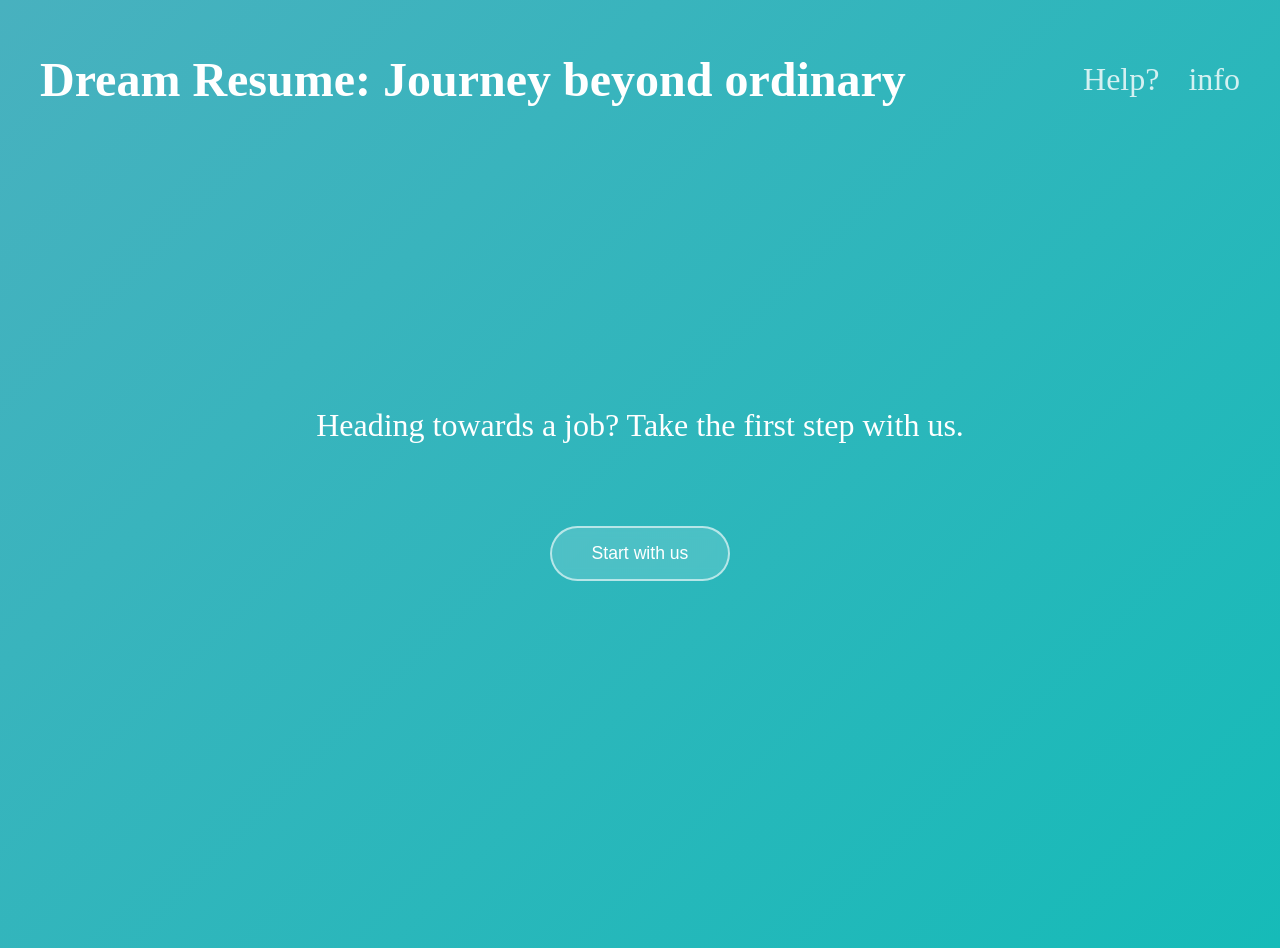
<file: index.html>
<!DOCTYPE html>
<html lang="en">

<head>
    <meta charset="UTF-8">
    <meta name="viewport" content="width=device-width, initial-scale=1.0">
    <title>Dream Resume</title>
    <link rel="stylesheet" href="../css/common.css">
    <link href="../css/index.css" rel="stylesheet">
</head>

<body>

    <header>
        <h1>Dream Resume: Journey beyond ordinary</h1>
        <nav>
            <a href="#">Help?</a>
            <a href="#">info</a>
        </nav>
    </header>
    <main>
        <div class="intro">
            <p>Heading towards a job? Take the first step with us.</p>
            <button class="start">Start with us</button>
        </div>
    </main>
    <audio id="buttonClick" src="../audio/buttonClick.wav" preload="auto"></audio>

    <script>

        document.addEventListener("click", function (e) {
            if (e.target.tagName == "BUTTON") {
                let buttonAudio = document.getElementById("buttonClick");
                buttonAudio.currentTime = 0;
                buttonAudio.play();
            }
        });
        let start = document.getElementsByClassName("start")[0];
        function goGenderPage() {
            window.location.href = "gender.html";
        }
        start.onclick = goGenderPage;
    </script>
</body>

</html>
</file>
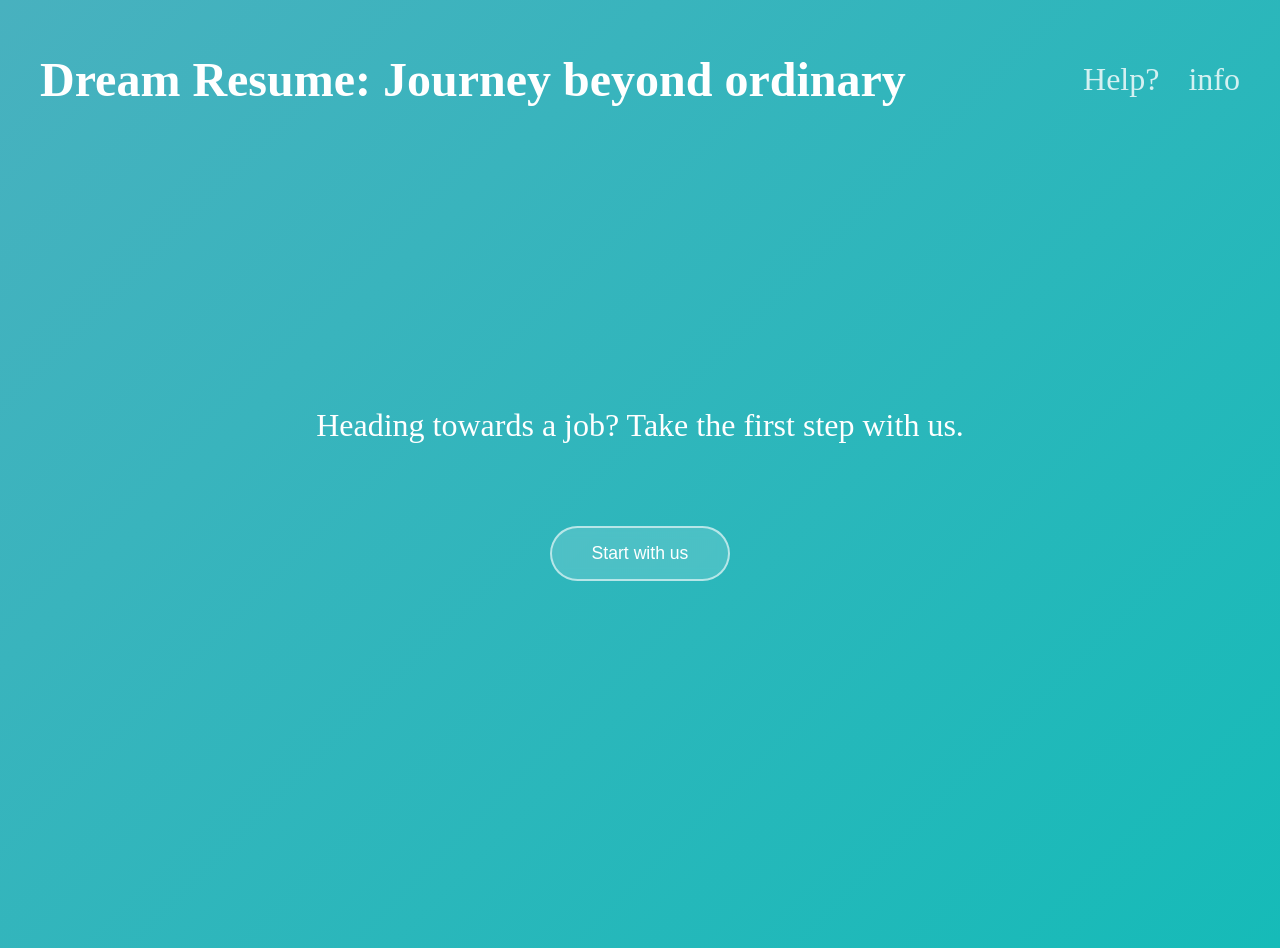
<file: home.html>
<!DOCTYPE html>
<html lang="en">

<head>
    <meta charset="UTF-8">
    <meta name="viewport" content="width=device-width, initial-scale=1.0">
    <title>Dream Resume</title>
    <link rel="stylesheet" href="../css/common.css">
    <link href="../css/index.css" rel="stylesheet">
</head>

<body>

    <header>
        <h1>Dream Resume: Journey beyond ordinary</h1>
        <nav>
            <a href="#">Help?</a>
            <a href="#">info</a>
        </nav>
    </header>
    <main>
        <div class="intro">
            <p>Heading towards a job? Take the first step with us.</p>
            <button class="start">Start with us</button>
        </div>
    </main>
    <audio id="buttonClick" src="../audio/buttonClick.wav" preload="auto"></audio>

    <script>

        document.addEventListener("click", function (e) {
            if (e.target.tagName == "BUTTON") {
                let buttonAudio = document.getElementById("buttonClick");
                buttonAudio.currentTime = 0;
                buttonAudio.play();
            }
        });
        let start = document.getElementsByClassName("start")[0];
        function goGenderPage() {
            window.location.href = "gender.html";
        }
        start.onclick = goGenderPage;
    </script>
</body>

</html>
</file>
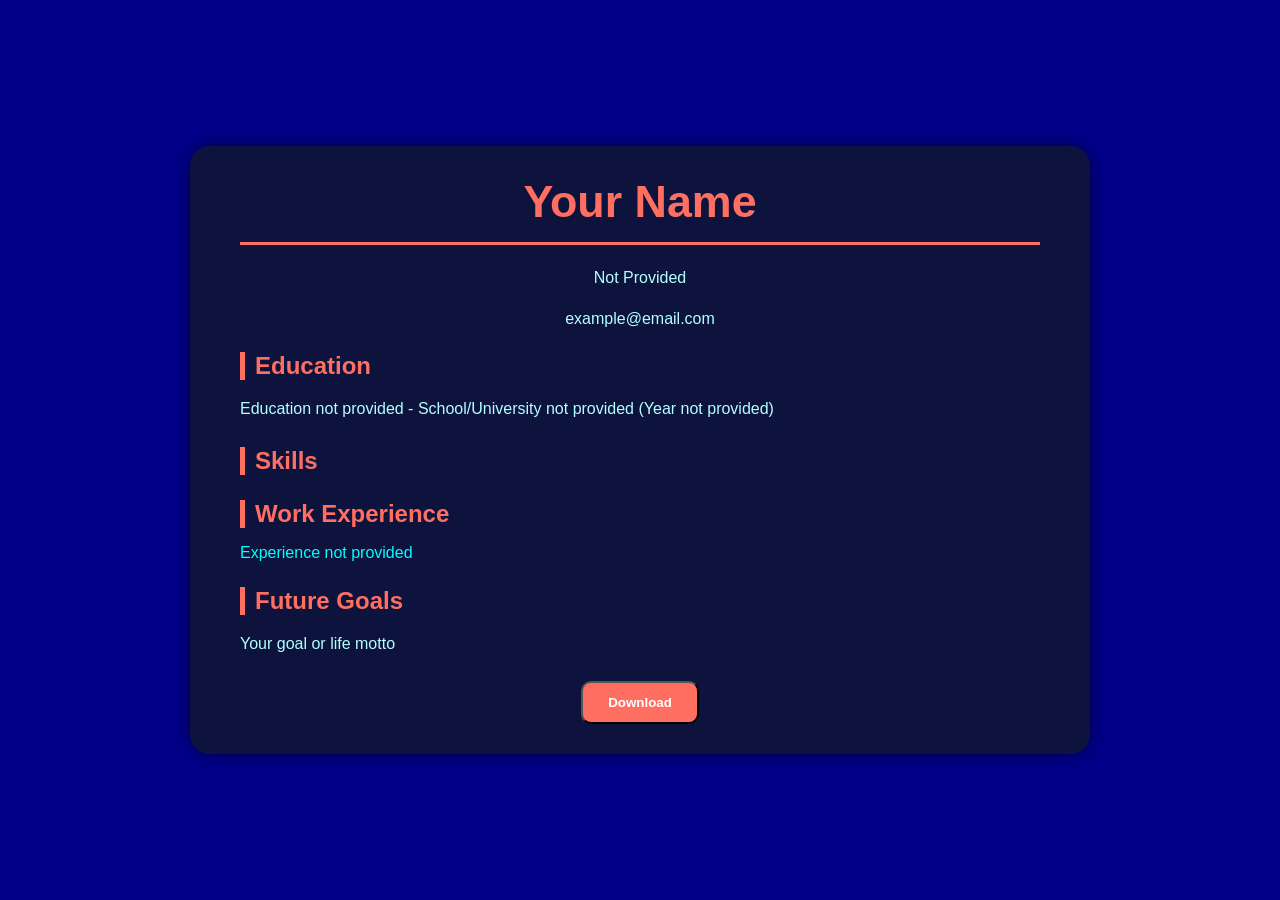
<file: html/resume.html>
<!DOCTYPE html>
<html lang="en">

<head>
    <meta charset="UTF-8">
    <meta name="viewport" content="width=device-width, initial-scale=1.0">
    <title>Dream Resume</title>
    <link rel="stylesheet" href="../css/resume.css">
</head>

<body>
    <main class="resume-container">
        <header>
            <h1 id="name">Your Name</h1>
        </header>

        <div class="contact-info">
            <p id="address">Address not provided</p>
            <p id="email">Email not provided</p>
        </div>

        <section>
            <h2>Education</h2>
            <p id="education">Education details not provided</p>
        </section>

        <section>
            <h2>Skills</h2>
            <ul id="skills"></ul>
        </section>

        <section>
            <h2>Work Experience</h2>
            <ul id="experience"></ul>
        </section>

        <section>
            <h2>Future Goals</h2>
            <p id="goal">Goal not provided</p>
        </section>

        <button id="downloadPdf">Download </button>
    </main>
    <script src="../js/resume.js" defer></script>
</body>

</html>
</file>
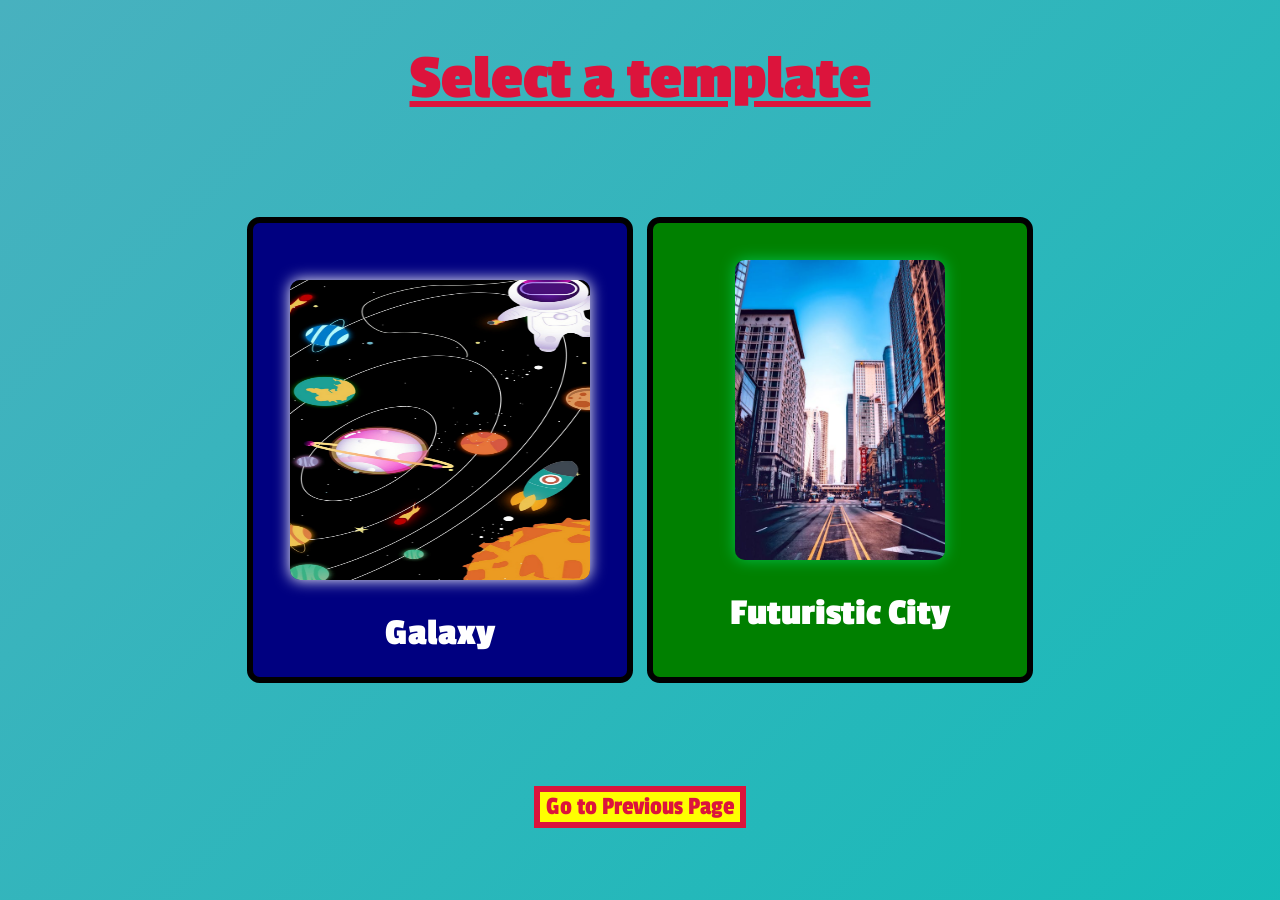
<file: html/template.html>
<!DOCTYPE html>
<html lang="en">

<head>
    <meta charset="UTF-8">
    <meta name="viewport" content="width=device-width, initial-scale=1.0">
    <title> Select a template</title>

    <link rel="preconnect" href="https://fonts.gstatic.com" crossorigin>
    <link href="https://fonts.googleapis.com/css2?family=Passion+One:wght@400;700;900&display=swap" rel="stylesheet">
    <link
        href="https://fonts.googleapis.com/css2?family=Ballet:opsz@16..72&family=Flavors&family=Honk&family=Nosifer&family=Princess+Sofia&display=swap"
        rel="stylesheet">
    <link href="../css/common.css" rel="stylesheet">
    <link href="../css/tamplate.css" rel="stylesheet">

</head>

<body>
    <h1 class="princess-sofia-regular">
        Select a template </h1>

    <div class="galaxy" onclick="goToGalaxyTheme()">
        <img src="../images/galaxy.png" alt="">
        <h2>Galaxy</h2>
    </div>
    <div class="city" onclick="goToCarTheme()">
        <img src="../images/city.jpeg" alt="">

        <h2>Futuristic City</h2>
    </div>
    <button id="prevBtn">Go to Previous Page</button>
    <audio id="buttonClick" src="../audio/buttonClick.wav" preload="auto"></audio>


    <script src="../js/template.js" defer>
    </script>
</body>

</html>
</file>
<file: css/common.css>
body {
    background: linear-gradient(-45deg,
            #ff6b6b,
            #f7b42c,
            #06beb6,
            #48b1bf);
    background-size: 400% 400%;
    animation: gradientShift 15s ease infinite;
}

@keyframes gradientShift {
    0% {
        background-position: 0% 50%;
    }

    50% {
        background-position: 100% 50%;
    }

    100% {
        background-position: 0% 50%;
    }
}
/*text fade-in */
@keyframes fadeIn {
    0% {
        opacity: 0;
        transform: translateY(20px);
    }

    100% {
        opacity: 1;
        transform: translateY(0);
    }
}
/*Button fade-in*/
@keyframes buttonFade {
    0% {
        opacity: 0;
        transform: translateY(15px);
    }

    100% {
        opacity: 1;
        transform: translateY(0);
    }
}
</file>
<file: css/index.css>
body {
    height: 100vh;
    color: white;
   
}


header {
    position: absolute;
    align-items: center;
    top: 20px;
    left: 40px;
    right: 40px;
    display: flex;
    justify-content: space-between;

}

header h1 {
    font-size:3rem;
}

header nav a {
    margin-left: 25px;
    color: rgba(255, 255, 255, 0.8);
    text-decoration: none;
    font-weight: 500;
    transition: color 0.3s ease;
        font-size:2rem;

}

header nav a:hover {
    color: white;
}

main {
    height: 100%;
    display: flex;
    flex-direction: column;
    justify-content: center;
    align-items: center;
    text-align: center;
    padding: 20px;
}

.intro p {
    font-size: 2rem;
    max-width: 700px;
    opacity: 0;
    transform: translateY(20px);
    animation: fadeIn 5s ease forwards;
}



.start {
    margin-top: 50px;
    padding: 15px 40px;
    border: 2px solid rgba(255, 255, 255, 0.6);
    border-radius: 30px;
    background: rgba(255, 255, 255, 0.15);
    color: white;
    font-size: 1.1rem;
    cursor: pointer;
    backdrop-filter: blur(6px);
    transition: all 3s ease;
    opacity: 0;
    animation: buttonFade 1.5s ease forwards;
    animation-delay: 4s;
}

.start:hover {
    background: rgba(167, 161, 161, 0.3);
    box-shadow: 0 8px 16px 0 rgba(0, 0, 0, 0.6);
    font-size: 1.60rem;
    transform: scale(6.05);
}
</file>
<file: css/resume.css>
body {
            margin: 0;
            padding: 0;
            background: darkblue;
            display: flex;
            justify-content: center;
            align-items: center;
            min-height: 100vh;
            font-family: "Arial", sans-serif;
            color: #fff;
        }

        .resume-container {
            background: #0d133d;
            /* darker container */
            color: #fff;
            width: 80%;
            max-width: 900px;
            border-radius: 20px;
            padding: 30px 50px;
            box-sizing: border-box;
            box-shadow: 0 0 20px rgba(0, 0, 0, 0.5);
        }

        header {
            text-align: center;
            border-bottom: 3px solid #ff6f61;
            /* coral accent */
            padding-bottom: 15px;
            margin-bottom: 20px;
        }

        header h1 {
            font-size: 2.8em;
            color: #ff6f61;
            /* coral */
            margin: 0;
        }

        header p {
            font-style: italic;
            color: #00ffff;
            /* cyan */
            margin: 5px 0 0 0;
        }

        .contact-info {
            text-align: center;
            margin-bottom: 20px;
            font-size: 1em;
            color: #b3ffff;
            /* soft cyan */
        }

        section {
            margin-bottom: 25px;
        }

        h2 {
            border-left: 5px solid #ff6f61;
            padding-left: 10px;
            color: #ff6f61;
            margin-bottom: 10px;
        }

        p {
            color: #b3ffff;
            line-height: 1.6;
        }

        ul {
            list-style: none;
            padding-left: 0;
        }

        li {
            margin: 5px 0;
            color: #00ffff;
        }

        #downloadPdf {
            display: block;
            margin: 20px auto 0;
            padding: 12px 25px;
            background: #ff6f61;
            color: #fff;
            font-weight: bold;
            text-decoration: none;
            border-radius: 10px;
            transition: 0.3s;
            text-align: center;
            width: fit-content;
        }

        #downloadPdf:hover {
            background: #ff8577;
            transform: scale(1.05);
        }

        /* refernce https://stackoverflow.com/questions/16894683/how-to-print-html-content-on-click-of-a-button-but-not-the-page */
        @media print {
            .notDisplay {
                display: none !important;
            }
        }
</file>
<file: css/tamplate.css>
body{
            display: grid;
            grid-template-rows: 1fr max-content 1fr;
            grid-template-columns: 1fr 1fr ;
            margin: 0% 20%;
            gap: 2rem;
            justify-items: center;
            align-items: center;
                height: 100vh; /* fill viewport */
 
        }
        div:hover{
            box-shadow: 0.4vw 0.4vh 1px 1px black;
        }

        .galaxy {
            flex: 1;
            background: navy;
            flex-direction: column;
            align-items: center;
            color: white;
            position: relative;
            transition: 0.3s;
            grid-row: 2/3;
            grid-column: 1/2;

        }

        .galaxy img {
            margin-top: 20px;
            width: 100%;
            max-width: 400px;
            height: 300px;

            border-radius: 10px;
            box-shadow: 0 0 15px white;
            transition: transform 0.3s;
        }
        


        img:hover {
            transform: scale(1.05);
        }
        /* Right side - Futuristic City theme */
        .city {
            flex: 1;
            background: green;
            flex-direction: column;
            align-items: center;
            color: white;
            position: relative;
            transition: 0.3s;
            grid-row: 2/3;
            grid-column: 2/3;
            
        }

        .city img {
            width: 70%;
            max-width: 400px;
            height: 300px;
            border-radius: 10px;
            box-shadow: 0 0 15px rgba(0, 255, 150, 0.5);
            transition: transform 0.3s;

        }


        h1 {
            grid-row: 1/2;
            grid-column: 1/3;
            text-align: center;
            font-family: "Passion One", sans-serif;
            color: crimson;
            text-decoration-line: underline;
            text-decoration-thickness: 4px;
            font-size: 5vw;
            text-decoration: underline;
            margin-top: 2%;
        }
    div{
        display: flex;
        flex-direction: column;
        align-items: center;
        border: 0.5vw solid black;
        width: fit-content;
        border-radius: 1vw;
        padding: 10%;

      
        opacity: 0;
        animation: fadeIn 5s ease forwards;
        background-color: white;
        min-width: 300px;
        height: 380px;

    }
    h2{
        font-size: 3vw;
        font-family: "Passion One", sans-serif;
    }
    button{
        font-family: "Passion One", sans-serif;
        font-size: 2vw;
        color: crimson;
        border: 0.5vw solid crimson;
        background-color: yellow;
        grid-row: 3/4;
        grid-column: 1/3;
        height: fit-content;
        opacity:0;
        animation: buttonFade 1.5s ease forwards;
        animation-delay: 3s;
    }
    button:hover{
        box-shadow: 0.2vw 0.2vh 0.5px 0.5px black;
    }
    @media screen and (max-width: 800px){
    body{
        margin:2%;
    }
    div{
        border-width: 1vw;
        border-radius: 2vw;
        padding: 5%;
    }
    div:hover{
        box-shadow: 0.6vw 0.6vh 1.5px 1.5px black;
    }
    h1{
        font-size: 10vw;
        margin-top: 15%;
    }
    button{
        font-size: 4vw;
        border: 1vw solid crimson;
        height: fit-content;
    }
    button:hover{
        box-shadow: 0.3vw 0.3vh 0.7px 0.7px black;
    }
}
</file>
